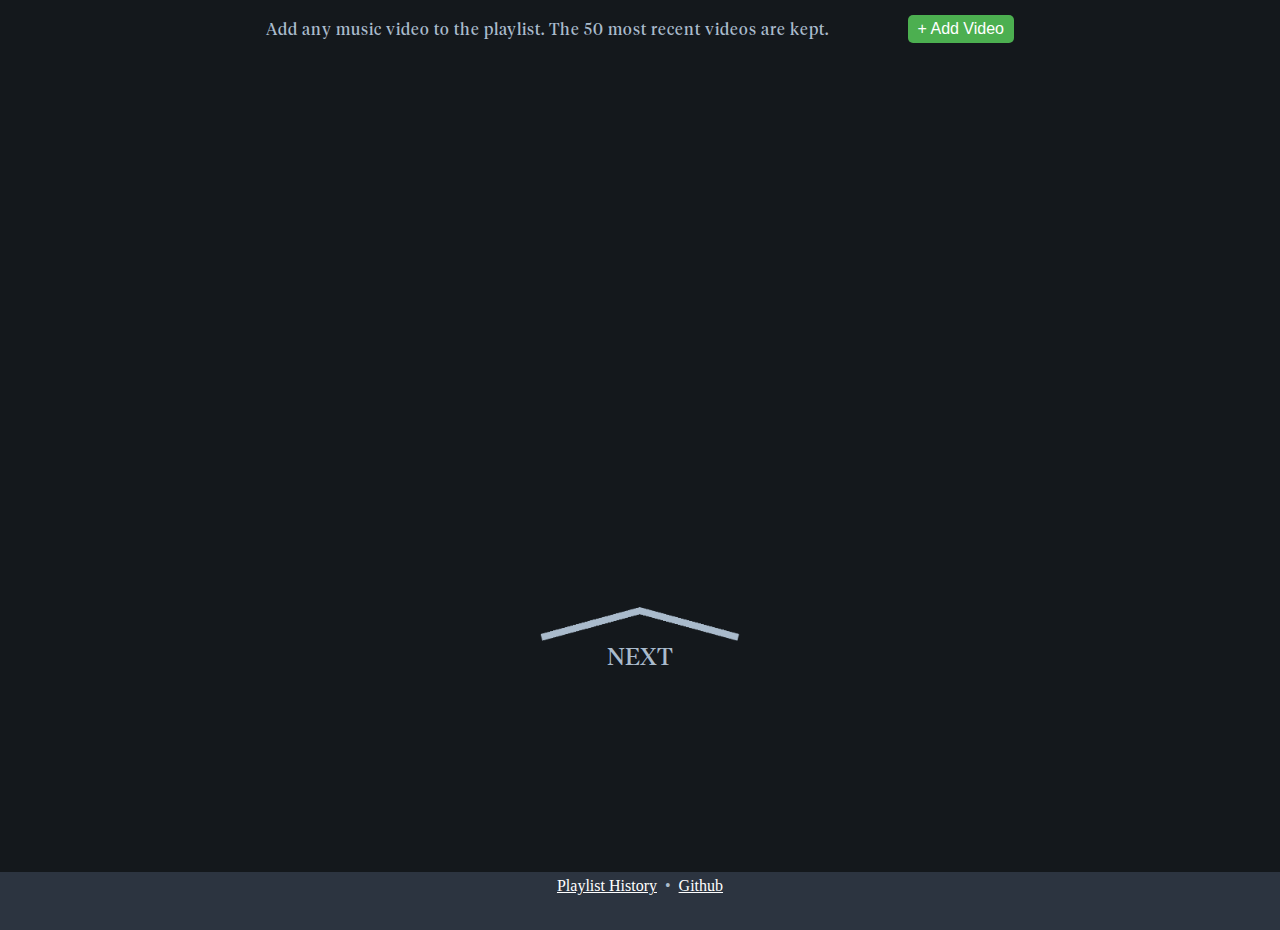
<file: s3/index.html>
<html>
  <head>
    <meta name="viewport" content="width=device-width">
    <title>Youtube Playlist</title>
    <link href="css/style.css" rel="stylesheet">
    <link href="css/media.css" rel="stylesheet">
  </head>
  <body>
    <div class="container">
        <div class="header">
          <div class="sub-header">
            <div class="heading-text">Add any music video to the playlist. <br id="heading-br"> The 50 most recent videos are kept.</div>
            <div>
              <button class="add-button" onclick="openAddVideoForm()">+ Add Video</button>
            </div>
          </div>
        </div>
        <div class="main">
          <div class="playing-now">
            <div class="video-responsive">
              <div id="player"></div>
            </div>
            <div id="player-description">
            </div>
          </div>
          <div class="next-song" onclick="playNow(1)">
            <div class="click-area"></div>
            <img src='media/wide_chevron.png'>
            <span class="arrow-text">NEXT</span>
          </div>
          <div id="queue" class="queue"></div>
        </div>
        <div class="footer">
          <a href="http://youtube-playlist-anthony-delprete.s3-website-us-east-1.amazonaws.com/history">Playlist History</a>
          &nbsp;&bull;&nbsp;
          <a href="https://github.com/adelprete/YoutubePlaylist" target="_blank">Github</a> 
        </div>
    </div>
    <div id="overlay" class="overlay hidden" onclick="hideSearchForm()">
    </div>
    <div id="add-video-popup" class="add-video-popup hidden">
      <form id="add-form" class="add-form">
        <h3 class="popup-title">Add to the playlist</h3>
        <div class="popup-search-fields">
          <div class="artist-input-group">
            <label>Full Artist</label>
            <input id="add-artist" class="input" type="text" oninput="searchTitleArtist()" required>
          </div>
          <div class="title-input-group">
            <label>Full Title</label>
            <input id="add-title" class="input" type="text" oninput="searchTitleArtist()" required>
          </div>
          <div id="popup-search-options" class="search-options-toggle hidden" onclick="toggleSearchOptions()">
            <span>advanced video search <div class="arrow">&lsaquo;</div></span>
          </div>
          <div id="search-input-group" class="search-input-group hidden">
            <label>Youtube Search Bar <small>(text or video id)</small></label>
            <input id="search-input" class="input" type="text" oninput="searchYoutube(this.value)">
          </div>
        </div>
        <div id="popup-break" class="popup-break hidden"><div class="break"></div></div>
        <div id="search-results" class="popup-search-results">
        </div>
        <div class="confirm-add-group"><button id="confirm-add" class="add-button confirm-add hidden" onclick="this.disabled=true;validateForm()">Add Video</button></div>
      </form>
    </div>
    
    <script src="https://apis.google.com/js/api.js"></script>
    <script src="http://www.youtube.com/player_api"></script>
    <script src="js/index-4.js"></script>
  </body>
</html>
</file>
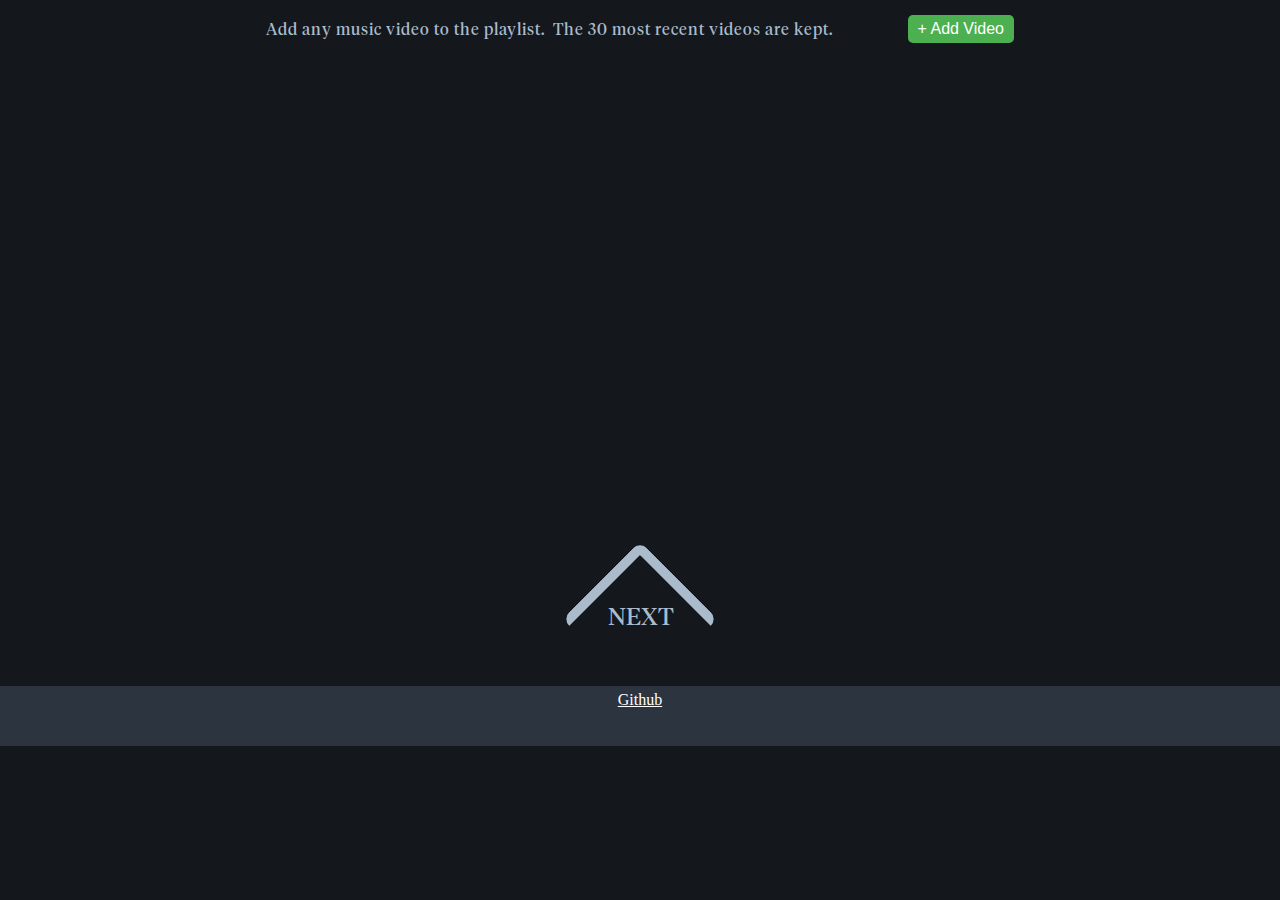
<file: s3_files/index.html>
<html>
  <head>
    <link href="css/style.css" rel="stylesheet">
    <link href="css/media.css" rel="stylesheet">
  </head>
  <body>
    <div class="container">
      <div class="header">
        <div class="sub-header">
          <div class="heading-text">Add any music video to the playlist. &nbspThe 30 most recent videos are kept.</div>
          <div>
            <button class="add-button" onclick="openSearchBox()">+ Add Video</button>
          </div>
        </div>
      </div>
      <div class="playing-now">
        <div class="video-responsive">
          <div id="player"></div>
        </div>
        <div id="player-description" style="padding: 10px 10px 0px 10px;">
        </div>
      </div>
      <div class="next-song">
        <div class="arrow" onclick="playNow(1)"></div>
        <span class="arrow-text">NEXT</span>
      </div>
      <div id="queue" class="queue"></div>
      <div class="footer">
        <a href="">Github</a>
      </div>

    </div>
    <div id="overlay" class="overlay hidden" style="position: fixed; z-index: 20; top: 0px; opacity: .8;background-color: black; height: 100%; width: 100%;" onclick="hideAddPopup()">
    </div>
    <div id="add-video-popup" class="add-video-popup hidden">
      <h3 class="popup-title">Add to the playlist</h3>
      <div class="popup-search-fields">
        <div class="title-input-group">
          <label>Title</labeL>
          <input id="add-title" class="input" type="text"></input>
        </div>
        <div class="artist-input-group">
          <label>Artist</label>
          <input id="add-artist" class="input" type="text"></input>
        </div>
        <div class="search-input-group">
          <label>Search Youtube</label>
          <input id="search" class="input" type="text" onkeyup="searchYoutube()"></input>
        </div>
      </div>
      <div id="search-results" class="search-results"></div>
      <div><button id="confirm-add" class="add-button confirm-add hidden" onclick="this.disabled=true;;addVideo()">Confirm Add</button></div>
    </div>
    
    <script src="https://apis.google.com/js/api.js"></script>
    <script src="http://www.youtube.com/player_api"></script>
    <script>
        var player;
        var playlist = [];
        var search_throttle = 0;
        var selected_in_search = {};
        let selectedResultId = null;
        
        
        function init() {
          fetch('https://4m42dwn6k5.execute-api.us-east-1.amazonaws.com/dev/playlist')
            .then(function(response) {
              return response.json();
            })
            .then(function(json) {
              playlist = json['playlist']['Items'];
              //playlist.sort(() => Math.random() - 0.5);
              for (var i=1; i<playlist.length; i++) {
                addToQueue(playlist[i], i);
              }
              
              updatePlayer(playlist[0]);
            });
        }
        

        
        function playNow(index){
          let movingToTop = playlist.splice(index,1)[0];
          let movingToBottom = playlist.shift();
          playlist.push(movingToBottom);
          playlist.unshift(movingToTop);
          
          let queue = document.getElementById("queue");
          while (queue.firstChild) {
              queue.removeChild(queue.firstChild);
          }
          
          for (var i=1; i<playlist.length; i++) {
            addToQueue(playlist[i], i);
          }
          updatePlayer(playlist[0], autoPlay=true);
        }
        
        function playNext(index) {
          var removed = playlist.splice(index,1)[0];
          playlist.splice(1,0,removed)
          
          var queue = document.getElementById("queue");
          while (queue.firstChild) {
              queue.removeChild(queue.firstChild);
          }
          for (var i=1; i<playlist.length; i++) {
            addToQueue(playlist[i], i);
          }
        }
        
        function updatePlayer(item, autoPlay=false) {
          player.cueVideoById({'videoId': item.VideoId});
          if (autoPlay){
            player.playVideo();
          }
          
          var playerDesc = document.getElementById("player-description");
          while (playerDesc.firstChild) {
              playerDesc.removeChild(playerDesc.firstChild);
          }
          appendDescription(item, playerDesc);
        }
        
        function appendDescription(item, parentElement){
          var spanTitle = document.createElement('span');
          spanTitle.className = 'video-title';
          if (item.CustomTitle) {
            spanTitle.innerHTML = item.CustomTitle + '<br>';
            parentElement.appendChild(spanTitle);
          }
          if (item.CustomArtist) {
            var spanArtist = document.createElement('span');
            spanArtist.className = 'video-artist';
            spanArtist.innerHTML = item.CustomArtist + '<br>';
            parentElement.appendChild(spanArtist);
          }
          if (!item.CustomTitle && !item.CustomArtist) {
            spanTitle.innerHTML = item.DefaultTitle + '<br>';
            parentElement.appendChild(spanTitle);
          }
          var spanDuration = document.createElement('span');
          spanDuration.className = 'video-duration';
          spanDuration.innerHTML = item.Duration;
          parentElement.appendChild(spanDuration);
        }

        function authenticate() {
          return gapi.auth2.getAuthInstance()
              .signIn({scope: "https://www.googleapis.com/auth/youtube.force-ssl"})
              .then(function() { console.log("Sign-in successful"); },
                    function(err) { console.error("Error signing in", err); });
        }
        function loadClient() {
          gapi.client.setApiKey("AIzaSyCE3B2Xk3k7Gbe8rSQWgkBdLT10y-4mKso");
          return gapi.client.load("https://www.googleapis.com/discovery/v1/apis/youtube/v3/rest")
              .then(function() { console.log("GAPI client loaded for API"); },
                    function(err) { console.error("Error loading GAPI client for API", err); });
        }
        
        // Make sure the client is loaded and sign-in is complete before calling this method.
        function executeSearch(query) {
          return gapi.client.youtube.search.list({
            'part': 'snippet',
            'q': query,
            'type': 'video',
            'videoCategoryId': '10',
            'videoEmbeddable': 'true'
          })
          .then(function(response) {
            clearSearchResults();
            let items = response.result.items;
            console.log('items.length: ', items.length);
            for (var i=0;i<items.length;i++) {
              if (!items[i].snippet.channelTitle.toLowerCase().includes('vevo')) {
                addItemToSearchResults(items[i].id.videoId, items[i]);
              }
            }
            var searchResults = document.getElementById("search-results");
            searchResults.classList.remove('hidden');
            hideConfirmButton();
          },
          function(err) {console.error("Execute error", err);});
        }
        
        function addItemToSearchResults(videoId, item){
          var divResult = document.createElement('div');
          divResult.setAttribute('class', 'result');
          divResult.innerHTML = 
            '<input id="'+videoId+'_result" type="radio" name="result" value="'+videoId+'" class="hidden"> \
             <label for="'+videoId+'_result" class="result-description" onclick="showConfirmButton()"> \
              <img src="'+item.snippet.thumbnails.medium.url+'"> \
              <span>'+item.snippet.title+'<br></span> \
             </label>';
          var searchResults = document.getElementById("search-results");
          searchResults.appendChild(divResult);
        }
        
        function showConfirmButton() {
          document.getElementById("confirm-add").classList.remove('hidden');
        }
        
        function hideConfirmButton() {
          document.getElementById("confirm-add").classList.add('hidden');
        }
        
        function selectResult(result){
          selectedResultId = result.getAttribute('data-videoId')
          document.getElementById('confirm-add').classList.remove('hidden');
        };
        
        function addVideo() {
          let addButton = document.querySelector('.confirm-add');
          let selectedVideoId = document.querySelector('input[name="result"]:checked').value;
          const found = playlist.some(el => el.VideoId === selectedVideoId);
          if (!found) {
            let videoDetails = gapi.client.youtube.videos.list({
              'part': 'contentDetails,snippet',
              'id': selectedVideoId
            })
            .then(function(response) {
              let result = response.result.items[0];
              duration = formatDuration(result.contentDetails.duration);
              if (duration) {
                let item = {
                  'VideoId': result.id,
                  'DefaultTitle': result.snippet.title,
                  'ImageUrl': result.snippet.thumbnails.medium.url,
                  'Duration': duration
                }
                let customTitle = document.getElementById("add-title").value;
                if (customTitle) item['CustomTitle'] = customTitle;
                let customArtist = document.getElementById("add-artist").value;
                if (customArtist) item['CustomArtist'] = customArtist;
                
                addToDB(item);
                addButton.disabled = false;
              }
            },
            function(err) { 
              console.error("Execute error", err); 
              addButton.disabled = false;
            });

            
          }
          else {
            alert('Video is already in the list');
            addButton.disabled = false;
          }
        }
        
        function formatDuration(duration){
          formatted_duration = '';
          hours = duration.match(/(\d+)H/);
          minutes = duration.match(/(\d+)M/);
          seconds = duration.match(/(\d+)S/);
          if (hours || (minutes && minutes[1] >= 20)){
            alert('Video must be under 20 minutes long');
            return null;
          }
          if (minutes[1].length < 10) minutes[1] = '0'+minutes[1];
          if (!seconds) seconds = '00';
          return `${minutes[1]}:${seconds[1]}`;
        }
        
        function addToDB(item){
          postParams = {
            'method': 'POST',
            'header': {'Content-Type': 'application/json'},
            'body': JSON.stringify(item)
          }
          fetch('https://4m42dwn6k5.execute-api.us-east-1.amazonaws.com/dev/add-video', postParams)
            .then(function(response) {
              return response.json();
            })
            .then(function(myJson) {
              playlist.push(item);
              addToQueue(item, playlist.length-1);
              hideAddPopup();
            });
        }
        
        function addToQueue(item, index) {
          var divParent = document.createElement('div');
          divParent.setAttribute('class', 'preview');
          divParent.setAttribute('style', '');
          var imgChild = document.createElement('img');
          imgChild.src = item.ImageUrl;
          divParent.appendChild(imgChild);
          var divDescription = document.createElement('div');
          divDescription.className = 'description';
          divParent.appendChild(divDescription);
          appendDescription(item, divDescription);
          
          var divOptions = document.createElement('div');
          divOptions.innerHTML = "<div class='option left' onclick='playNow("+index+")'>Play Now</div> \
          <div class='option right' onclick='playNext("+index+")'>Play Next</div>";
          divParent.appendChild(divOptions);
          
          var divQueue = document.getElementById("queue");
          divQueue.appendChild(divParent);
          
          var hr = document.createElement('hr');
          divQueue.appendChild(hr);
        }
        
        
        function searchYoutube() {
          search_throttle++;
          var input;
          input = document.getElementById("search");
          query = input.value;
          if (query.length >= 5 && search_throttle % 4 == 0){
            console.log('executeSearch()')
            executeSearch(query);
          }
        }
        
        gapi.load("client:auth2", function() {
          gapi.auth2.init({client_id: "816024298430-bc7f5ke7f7i0tphiuf818iddarognobs.apps.googleusercontent.com"})
            .then(function(){
              authenticate().then(loadClient)
            });
        });
        
        function openSearchBox(){
          document.getElementById('overlay').classList.remove('hidden');
          document.getElementById('add-video-popup').classList.remove('hidden');
        };
        
        function hideAddPopup(){
          document.getElementById('overlay').classList.add('hidden');
          document.getElementById('add-video-popup').classList.add('hidden');
          document.getElementById('search').value = '';
          document.getElementById('add-title').value = '';
          document.getElementById('add-artist').value = '';
          clearSearchResults();
          hideConfirmButton();
        };
        
        function clearSearchResults(){
          var searchResults = document.getElementById("search-results");
          while (searchResults.firstChild) {
              searchResults.removeChild(searchResults.firstChild);
          }
        }
        
        
        // create youtube player
        function onYouTubePlayerAPIReady() {
            player = new YT.Player('player', {
              width: '640',
              height: '390',
              videoId: '',
              events: {
                onReady: onPlayerReady,
                onStateChange: onPlayerStateChange
              }
            });
        }

        // autoplay video
        function onPlayerReady(event) {
            init();
        }

        // when video ends
        function onPlayerStateChange(event) {
            if(event.data === 0) {          
                playNow(1);
            }
        }
        
        function onError(event){
          if(event.data == 101) {
            
          }
        }
        
    </script>
  </body>
</html>
</file>
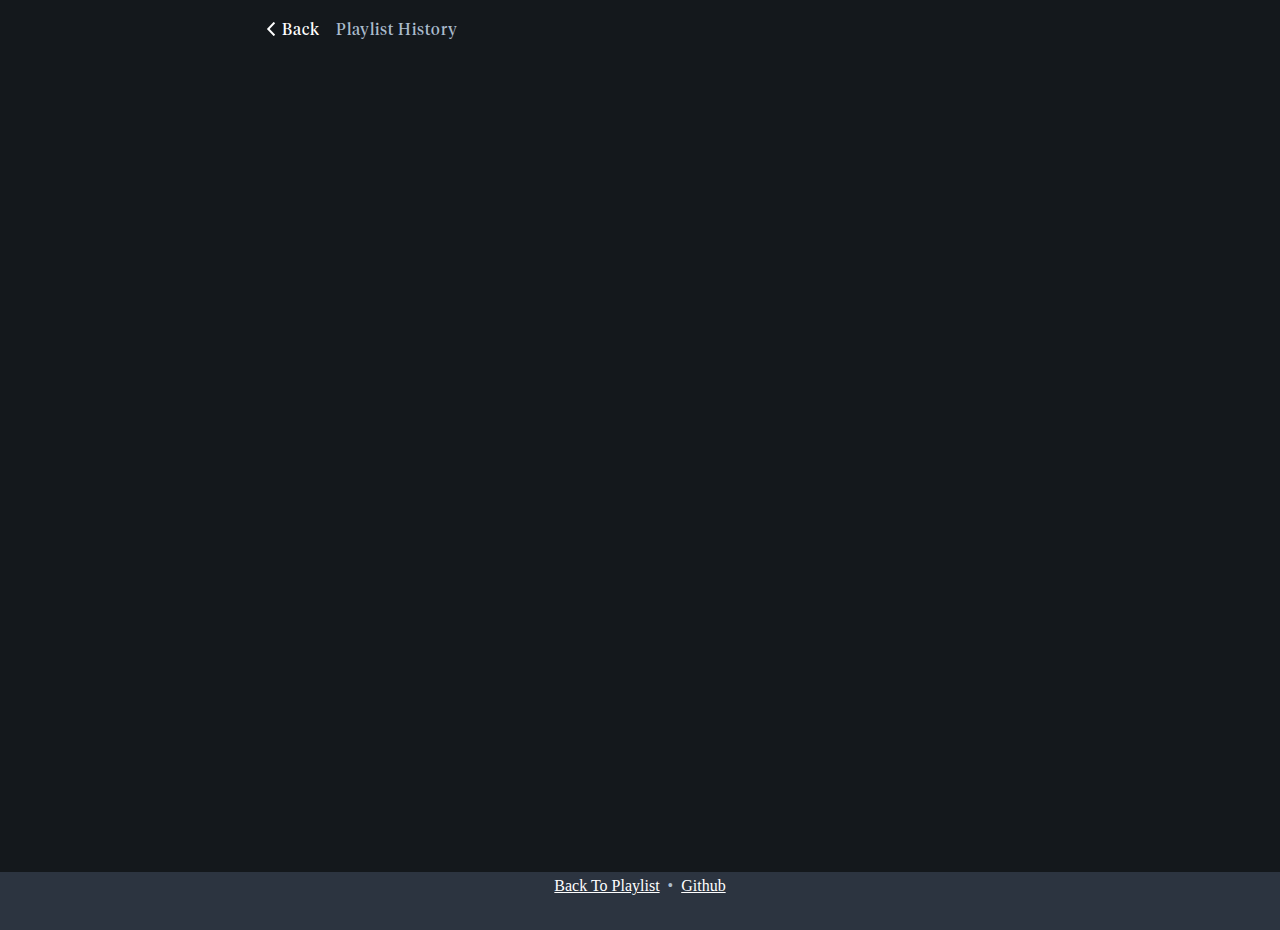
<file: s3/history.html>
<html>
  <head>
    <meta name="viewport" content="width=device-width">
    <title>Youtube Playlist</title>
    <link href="css/history.css" rel="stylesheet">
    <link href="css/media-1.css" rel="stylesheet">
  </head>
  <body>
    <div class="container">
      <div class="header">
        <div class="sub-header">
          <div class="heading-text">
            <a class="back-text" href="http://youtube-playlist-anthony-delprete.s3-website-us-east-1.amazonaws.com/">
              <img src='media/left_chevron_white.png' class="back-arrow">Back</a> 
            &nbsp;&nbsp;&nbsp;Playlist History</div>
        </div>
      </div>
      <div class="main">
        <div id="tracks" class="tracks"></div>
      </div>
      <div class="footer">
        <a href="http://youtube-playlist-anthony-delprete.s3-website-us-east-1.amazonaws.com/">Back To Playlist</a>
        &nbsp;&bull;&nbsp;
        <a href="https://github.com/adelprete/YoutubePlaylist" target="_blank">Github</a> 
      </div>
    </div>
    
    <template id="track">
      <a class="track" href="" target="_blank">
        <span class="title"></span><br>
        <span class="artist"></span>
      </a>
    </template>
    <script src="js/history.js"></script>
  </body>
</html>
</file>
<file: s3/css/style.css>
@font-face {
  font-family: "Tiempos Headline";
  src: url("../fonts/TiemposHeadline-Regular.otf");
}

@font-face {
  font-family: "Tiempos Headline Italic";
  src: url("../fonts/TiemposHeadline-RegularItalic.otf");
}

@font-face {
  font-family: "Graphik Regular";
  src: url("../fonts/Graphik-Regular.ttf");
}

body {
  margin: 0px;
  color: #abc;
  background-color: #14181c;
}

label {
  font-family: Graphik Regular, sans-serif;
  color: white;
  padding-left: 2px;
}

label small{
  color: #abc;
}

a, a:hover, a:focus {
  color: white;
}

input {
  width: 100%;
  height: 40px;
  padding: 9px 9px 8px;
  border-radius: 3px;
  background-color: #cde;
  font-size: 1.1em;
}

input:focus {
  width: 100%;
  height: 40px;
  padding: 9px 9px 8px;
  border-radius: 3px;
  background-color: white;
  outline: none;
}

hr {
  max-height: 1px;
  border: .5px solid #4CAF50;
  border-radius: 15px;
  width: 100%;
}

.container {
  display: grid;
  grid-template-areas: 
    'header'
    'main'
    'footer';
  grid-template-rows: auto 2fr auto;
  grid-row-gap: 1em;
  height: 100vh;
}

.main {
  display: grid;
  grid-area: main;
  grid-template-areas: 
    '. playing-now .'
    '. next-song .'
    '. queue .';
  grid-template-columns: 1fr 3fr 1fr;
}

.header {
  display: grid;
  grid-area: header;
  grid-template-columns: 1fr 3fr 1fr;
  grid-template-areas: 
    '. sub-header .';
  letter-spacing: 1px;
  margin-bottom: -1em;
  font-family: Tiempos Headline, Georgia, serif;
}

.sub-header {
  display: grid;
  grid-area: sub-header;
  grid-template-columns: 4fr 1fr;
  padding: 15px 10px;
}

.sub-header .heading-text {
  line-height: 30px;
}

.sub-header .add-button {
  float: right;
}

#heading-br {
  display: none;
}

.footer {
  grid-area: footer;
  margin-top: 20px;
  height: 100%;
  padding: 5px;
  text-align: center;
  background-color: #2c3440;
}

/* PLAYING NOW */
.playing-now{
  grid-area: playing-now;
  height: 100%;
  display: grid;
  grid-row-gap: 1em;
}
/* END PLAYING NOW */

/* NEXT SONG */
.next-song {
  grid-area: next-song;
  height: 100px;
  position: relative;
  overflow: hidden;
}

.next-song .click-area {
  position: absolute;
  left: 50%;
  margin-left: -100px;
  width: 200px;
  height: 100%;
  z-index: 10;
}
.next-song .click-area:hover {
  cursor: pointer;
}

.next-song img {
  position: absolute;
  left: 50%;
  top: 20%;
  margin-left: -100px;
  width: 200px;
  transition: .5s;
}

.next-song .click-area:hover ~ img {
  top: 10%;
  transition: .5s;
  cursor: pointer;
  filter: brightness(1.5);
}

.next-song .arrow-text {
  position: absolute;
  text-align: center;
  top: 60px;
  left: 0;
  right: 0;
  display: inline-block;
  margin-left: auto;
  margin-right: auto;
  font-size: 1.5em;
  font-family: Tiempos Headline, Georgia, serif;
  transition: .5s;
}

.next-song .click-area:hover ~ .arrow-text {
  color: white;
  transition: .5s;
}
/* END NEXT SONG */

/* QUEUE */
.queue {
  display: grid;
  grid-area: queue;
  grid-row-gap: 1em;
}

.queue .preview {
  display: grid;
  grid-template-columns: 2fr 5fr;
  grid-template-areas: 'image preview-description';
  position: relative;
  outline: none;
}

.preview img {
  grid-area: image;
  width: 100%;
  height: auto;
}

.preview .description {
  grid-area: preview-description;
  display: inline-block;
  vertical-align: top;
  padding: 15px 15px 0px 15px;
}

.preview:hover img, {
  opacity: 0.2;
}

.preview:hover .description {
  opacity: 0.2;
}

.preview:hover .options {
  display: grid;
}

.preview:hover .options .choice {
  display: block;
}

.options {
  position: absolute;
  display: none;
  grid-template-columns: 2fr 2fr 1fr 2fr 2fr;
  grid-template-areas: 
    '. . . . .'
    '. left-choice . right-choice .'
    '. . . . .';
  grid-template-rows: 3fr 2fr 3fr;
  width: 100%;
  height: 100%;
  z-index: 10;
}

.options .choice {
  display: none;
  background-color: black;
  border-radius: 10px;
  border: 1px solid grey;
  font-size: 2em;
  text-align: center;
}

.options .choice:hover {
  border: 1px solid #4CAF50;
  cursor: pointer;
  color: white;
}

.options .choice.left {
  grid-area: left-choice;
}

.options .choice.right {
  grid-area: right-choice;
}

.options .choice.left p, .options .choice.right p{
  vertical-align: middle;
  margin: .5em;
}

.video-title {
  font-family: Tiempos Headline, Georgia, serif;
  font-weight: 700;
  font-size: 1.5em;
  letter-spacing: 1px;
  color: white;
}

.video-artist {
  font-family: Tiempos Headline Italic,Georgia,serif;;
  font-size: 1.5em;
  letter-spacing: 1px;
}

.video-duration {
  font-family: Tiempos Headline,Tiempos,Georgia,serif;
  font-weight: 500;
  font-size: 1.2em;
  letter-spacing: 1px;
}
/* END QUEUE */

/*  ADD BUTTON */
.add-button {
  display: inline;
  background-color: #4CAF50;
  border: none;
  border-radius: 5px;
  padding: 5px 10px;
  text-align: center;
  text-decoration: none;
  font-size: 1em;
  color: white;
}

.add-button:hover {
  background-color: #00971B;
  border: none;
  cursor: pointer;
}

.add-button:focus {
  background-color: #007E16;
  border: none;
  outline: 0px;
}
/* END ADD BUTTON */

#player-desctiption {
  padding: 10px 10px 0px 10px;
}

/* ADD VIDEO POPUP */
.add-video-popup {
  display: grid;
  position:absolute;
  left: 50%;
  top: 50%;
  z-index: 50;
  max-width: 528px;
  height: auto;
  margin: 0 auto;
  background: linear-gradient(180deg,#789 0,#456);
  border-radius: 3px;
  margin-left: -300px;
  margin-top: -300px;
  padding: 30px 40px;
}

.add-form {
  display: grid;
  grid-template-areas: 
    'popup-title'
    'popup-search-fields'
    'popup-break'
    'popup-search-results'
    'popup-confirm';
}

.popup-title {
  grid-area: popup-title;
  margin-top: 0px;
  color: white;
}

.popup-search-fields {
  grid-area: popup-search-fields;
  display: grid;
  grid-template-areas: 
    'artist-input-group title-input-group'
    'search-options-toggle search-options-toggle'
    'search-input-group search-input-group';
  grid-template-columns: 3fr 3fr;
  grid-gap: 1em;
}

.popup-search-fields label {
  margin-bottom: .38461538em;
}

.popup-break {
  display: grid;
  grid-area: popup-break;
  grid-template-areas: '. break .';
  grid-template-columns: 1fr 3fr 1fr;
}

.break {
  grid-area: break;
  max-height: 1px;
  border: .5px solid #4CAF50;
  border-radius: 15px;
  width: 100%;
}

.popup-confirm {
  grid-area: popup-confirm;
}

.title-input-group {
  grid-area: title-input-group;
}

.artist-input-group {
  grid-area: artist-input-group;
}

.search-options-toggle{
  grid-area: search-options-toggle;
}

.search-options-toggle span {
  position: relative;
}

.search-options-toggle span:hover{
  color: white;
  cursor: pointer;
}

.arrow {
  position: relative;
  top: 1px;
  display: inline-block;
  transform: rotate(-90deg);
}

.flip {
  left: 3px;
  transform: rotate(90deg);
}

.search-input-group {
  grid-area: search-input-group;
  margin-bottom: 1rem;
}

.popup-search-results {
  display: grid;
  grid-area: popup-search-results;
  grid-gap: 10px;
}

.result {
  display: grid;
  grid-gap: 10px;
  color: white;
}

.result:hover label {
  outline: 2px solid #4CAF50;
  cursor: pointer;
}

input[type="radio"]:checked + label.result-description {
  outline: 4px solid #4CAF50;
  cursor: pointer;
}

label.result-description {
  display: grid;
  grid-template-columns: 1fr 4fr;
}

label.result-description img {
  width: 100%;
  height: auto;
}

label.result-description span {
  padding: 5px;
}

.confirm-add-group {
  margin-top: 1rem;
}

.confirm-add {
  float: right;
}

input[type="radio"]:checked ~ div.button {
  display: inline-block;
}
/* END ADD VIDEO POPUP */

.video-responsive {
  position: relative;
  overflow: hidden;
  padding-bottom: 56.25%;
  height: 0;
}

.video-responsive iframe {
  position: absolute;
  left: 0;
  top: 0;
  height: 100%;
  width: 100%;
}

.overlay {
  position: fixed;
  top: 0px;
  z-index: 20;
  opacity: .8;
  background-color: black;
  height: 100%;
  width: 100%;
}

.hidden {
  display: none;
}
</file>
<file: s3/css/media.css>
@media screen and (max-width: 1225px) {
  .options .choice {
    font-size: 1.5em;
    border-radius: 5px;
  }
}

@media screen and (max-width: 930px) {
  body {
      font-size: 1em;
  }
  
  .main {
    padding: 0px 10px;
    grid-template-columns: auto;
    grid-template-areas: 
      'playing-now'
      'next-song'
      'queue';
  }
  
  .header {
    padding: 0px 10px;
    grid-template-columns: auto;
    grid-template-areas: 
      'sub-header';
  }
  
  .sub-header .heading-text {
    line-height: 15px;
  }
}

@media screen and (max-width: 768px) {
  
  body {
    font-size: .7em;
  }
  
  .add-button {
      padding: 5px;
  }
  
  .main {
    padding: 0px 10px;
    grid-template-columns: auto;
    grid-template-areas: 
      'playing-now'
      'next-song'
      'queue';
  }
  
  .next-song .arrow-text {
    font-size: 1.6em;
  }
  
  .next-song .click-area:focus {
    outline: none;
  }
  
  .next-song .click-area:hover ~ img {
    top: 20%;
    cursor: pointer;
    filter: brightness(1);
  }
  
  .next-song .click-area:hover ~ .arrow-text {
    color: #abc;
    transition: .5s;
  }
  
  .preview:hover .options, .preview:active .options {
    display: none;
  }
  
  .preview:focus {
    outline: none;
  }

  .preview:focus .options .choice {
    display: block;
  }
  
  .preview:focus .options {
    display: grid;
  }
  
  .preview .description {
    padding: 0px 15px 0px 15px;
  }
  
  .add-video-popup {
    font-size: 1rem;
  }
}

@media screen and (max-width: 605px) {
  
  .add-video-popup {
    left: 10;
    top: 10;
    right: 10;
    padding: 10px;
    margin: 0px;
  }
  
  .popup-title: {
    font-size: 1.3em;
  }
  
  .popup-search-fields {
    grid-template-areas: 
      'title-input-group' 
      'artist-input-group'
      'search-options-toggle'
      'search-input-group';
    grid-template-columns: auto;
  }
  
  .search-results {
    padding: 10px 0px;
  }

}

@media screen and (max-width: 415px) {
  
  .header {
    grid-template-columns: auto;
    grid-template-areas: 
      'sub-header';
  }
  
  #heading-br {
    display: inline;
  }
  
  .add-button {
      font-size: .8em;
      padding: 5px;
  }
  
  .main {
    grid-template-areas: 
      'playing-now'
      'next-song'
      'queue';
    grid-template-columns: auto;
  }
  
  .options .choice {
    font-size: 1em;
  }
}
</file>
<file: s3_files/css/style.css>
@font-face {
  font-family: "Tiempos Headline";
  src: url("TiemposHeadline-Regular.otf");
}

@font-face {
  font-family: "Tiempos Headline Italic";
  src: url("TiemposHeadline-RegularItalic.otf");
}

@font-face {
  font-family: "Graphik Regular";
  src: url("Graphik-Regular.ttf");
}

body {
  margin: 0px;
  color: #abc;
  background-color: #14181c;
}

label {
  font-family: Graphik Regular, sans-serif;
  color: white;
  padding-left: 2px;
}

a, a:hover, a:focus {
  color: white;
}

input {
  width: 100%;
  height: 40px;
  padding: 9px 9px 8px;
  border-radius: 3px;
  background-color: #cde;
  font-size: 1.1em;
}

input:focus {
  width: 100%;
  height: 40px;
  padding: 9px 9px 8px;
  border-radius: 3px;
  background-color: white;
  outline: none;
}

hr {
  border: .5px solid #4CAF50;
  border-radius: 15px;
  width: 100%;
}

/* HEADER */
.header {
  display: grid;
  grid-area: header;
  grid-template-columns: 1fr 3fr 1fr;
  grid-template-areas: 
    '. sub-header .';
  letter-spacing: 1px;
  margin-bottom: -1em;
  font-family: Tiempos Headline, Georgia, serif;
}

.sub-header {
  display: grid;
  grid-area: sub-header;
  grid-template-columns: 4fr 1fr;
  padding: 15px 10px;
}

.sub-header .heading-text {
  line-height: 30px;
}

.sub-header .add-button {
  float: right;
}
/* END HEADER */

/* PLAYING NOW */
.playing-now{
  grid-area: playing-now;
  height: 100%;
  display: grid;
  grid-row-gap: 1em;
}
/* END PLAYING NOW */

/* NEXT SONG */
.next-song {
  grid-area: next-song;
  height: 100px;
  position: relative;
  overflow: hidden;
}

.next-song .arrow {
  position: absolute;
  top: 30;
  left: 0;
  right: 0;
  display: inline-block;
  margin-left: auto;
  margin-right: auto;
  border: solid #abc;
  border-width: 10px 0px 0px 10px;
  border-radius: 10px;
  height: 100px;
  width: 100px;
  z-index: 10;
  transform: rotate(45deg);
  transition: .5s;
}

.next-song .arrow:hover {
  top: 20;
  border: solid white;
  border-width: 10px 0px 0px 10px;
  border-radius: 10px;
  transition: .5s;
  cursor: pointer;
}

.next-song .arrow-text {
  position: absolute;
  width: 65px;
  top: 70px;
  left: 0;
  right: 0;
  display: inline-block;
  margin-left: auto;
  margin-right: auto;
  font-size: 1.5em;
  font-family: Tiempos Headline, Georgia, serif;
  transition: .5s;
}

.next-song .arrow:hover + .arrow-text {
  color: white;
  transition: .5s;
}
/* END NEXT SONG */

/* QUEUE */
.queue {
  display: grid;
  grid-area: queue;
  grid-row-gap: 1em;
}

.queue .preview {
  display: grid;
  grid-template-columns: 2fr 5fr;
  grid-template-areas: 'image preview-description';
  position: relative;
}

.preview img {
  grid-area: image;
  width: 100%;
  height: auto;
}

.preview .description {
  grid-area: preview-description;
  display: inline-block;
  vertical-align: top;
  padding: 15px 15px 0px 15px;
}

.preview:hover img {
  opacity: 0.2;
}

.preview:hover .description{
  opacity: 0.2;
}

.preview:hover .left, .preview:hover .right {
  opacity: 1;
}

.option {
  background-color: black;
  border-radius: 10px;
  opacity: 0;
  border: 1px solid grey;
  font-size: 2em;
  padding: 10px 32px;
  margin: 0px 20px;
}

.option:hover {
  border: 2px solid #4CAF50;
  cursor: pointer;
  padding: 9px 31px;
  color: white;
}

.left {
  position: absolute;
  top: 50%;
  left: 20%;
  display: inline-block;
  margin-top: -1em;
}

.right {
  position: absolute;
  top: 50%;
  left: 50%;
  display: inline-block;
  margin-top: -1em;
}

.video-title {
  font-family: Tiempos Headline, Georgia, serif;
  font-weight: 700;
  font-size: 1.5em;
  letter-spacing: 1px;
  color: white;
}

.video-artist {
  font-family: Tiempos Headline Italic,Georgia,serif;;
  font-size: 1.5em;
  letter-spacing: 1px;
}

.video-duration {
  font-family: Tiempos Headline,Tiempos,Georgia,serif;
  font-weight: 500;
  font-size: 1.2em;
  letter-spacing: 1px;
}
/* END QUEUE */

.footer {
  grid-area: footer;
  margin-top: 20px;
  height: 50px;
  padding: 5px;
  text-align: center;
  background-color: #2c3440;
}

.container {
  display: grid;
  grid-template-areas: 
    'header header header'
    '. playing-now .'
    '. next-song .'
    '. queue .'
    'footer footer footer';
  grid-template-columns: 1fr 3fr 1fr;
  grid-row-gap: 1em;
}

/*  ADD BUTTON */
.add-button {
  display: inline;
  background-color: #4CAF50;
  border: none;
  border-radius: 5px;
  padding: 5px 10px;
  text-align: center;
  text-decoration: none;
  font-size: 1em;
  color: white;
}

.add-button:hover {
  background-color: #00971B;
  border: none;
  cursor: pointer;
}

.add-button:focus {
  background-color: #007E16;
  border: none;
  outline: 0px;
}
/* END ADD BUTTON */

/* ADD VIDEO POPUP */
.add-video-popup {
  display: grid;
  grid-template-areas: 
    'popup-title'
    'popup-search-fields'
    'popup-search-results'
    'popup-confirm';
  position:absolute;
  left:50%;
  top:50%;
  z-index: 50;
  width:600px;
  height: auto;
  margin:0 auto;
  background: linear-gradient(180deg,#789 0,#456);
  border-radius: 3px;
  margin-left:-340px;
  margin-top:-300px;
  padding: 30px 40px;
}

.popup-title {
  grid-area: popup-title;
  margin-top: 0px;
  color: white;
}

.popup-search-fields {
  grid-area: popup-search-fields;
  display: grid;
  grid-template-areas: 
    'title-input-group artist-input-group'
    'search-input-group search-input-group';
  grid-template-columns: 3fr 3fr;
  grid-gap: 1em;
}

.popup-search-fields label {
  margin-bottom: .38461538em;
}

.popup-confirm {
  grid-area: popup-confirm;
}

.title-input-group {
  grid-area: title-input-group;
}

.artist-input-group {
  grid-area: artist-input-group;
}

.search-input-group {
  grid-area: search-input-group;
}

.search-results {
  display: grid;
  grid-area: popup-search-results;
  padding: 10px;
  grid-gap: 10px;
}

.result {
  display: grid;
  grid-gap: 10px;
  color: white;
}

.result:hover label {
  outline: 2px solid #4CAF50;
  cursor: pointer;
}

input[type="radio"]:checked + label.result-description {
  outline: 4px solid #4CAF50;
  cursor: pointer;
}

label.result-description {
  display: grid;
  grid-template-columns: 1fr 4fr;
}

label.result-description img {
  width: 100%;
  height: auto;
}

label.result-description span {
  padding: 5px;
}

.confirm-add {
  float: right;
}

input[type="radio"]:checked ~ div.button {
  display: inline-block;
}
/* END ADD VIDEO POPUP */

.video-responsive {
  position: relative;
  overflow: hidden;
  padding-bottom: 56.25%;
  height: 0;
}

.video-responsive iframe {
  position: absolute;
  left: 0;
  top: 0;
  height: 100%;
  width: 100%;
}

.hidden {
  display: none;
}
</file>
<file: s3_files/css/media.css>
@media screen and (max-width: 1075px) {
  .option {
    font-size: 1.4em;
  }
}

@media screen and (max-width: 850px) {
  .option {
    font-size: .8em;
  }
}

@media screen and (max-width: 620px) {
  .option {
    padding: 10px 20px;
  }
}
</file>
<file: s3/css/history.css>
@font-face {
  font-family: "Tiempos Headline";
  src: url("../fonts/TiemposHeadline-Regular.otf");
}

@font-face {
  font-family: "Tiempos Headline Italic";
  src: url("../fonts/TiemposHeadline-RegularItalic.otf");
}

@font-face {
  font-family: "Graphik Regular";
  src: url("../fonts/Graphik-Regular.ttf");
}

a, a:hover, a:focus {
  color: white;
}

body {
  margin: 0px;
  color: #abc;
  background-color: #14181c;
}

.container {
  display: grid;
  grid-template-areas: 
    'header'
    'main'
    'footer';
  grid-template-rows: auto 2fr auto;
  grid-row-gap: 1em;
  height: 100vh;
}

.header {
  display: grid;
  grid-area: header;
  grid-template-columns: 1fr 3fr 1fr;
  grid-template-areas: 
    '. sub-header .';
  letter-spacing: 1px;
  margin-bottom: -1em;
  font-family: Tiempos Headline, Georgia, serif;
}

.sub-header {
  display: grid;
  grid-area: sub-header;
  padding: 15px 10px;
}

.sub-header .heading-text {
  line-height: 30px;
}

.back-arrow {
  position: relative;
  width: 1em;
  top: 2px;
  left: -3;
}

.back-text {
  text-decoration: none;
}

.back-text:hover {
  text-decoration: underline;
}

.main {
  display: grid;
  grid-area: main;
  grid-template-columns: 1fr 5fr 1fr;
  grid-template-areas: 
    '. tracks .';
}

.tracks{
  grid-area: tracks;
  height: 100%;
  display: grid;
  grid-template-columns: 1fr 1fr 1fr;
  grid-column-gap: 1.5em;
  grid-auto-rows: min-content;
  grid-row-gap: 1.5em;
  text-align: center;
}

.footer {
  grid-area: footer;
  margin-top: 20px;
  height: 100%;
  padding: 5px;
  text-align: center;
  grid-template-columns: 1fr 5fr 1fr;
  background-color: #2c3440;
}

.title {
  font-family: Tiempos Headline, Georgia, serif;
  font-weight: 700;
  font-size: 1.2em;
  letter-spacing: 1px;
  color: white;
}

.artist {
  font-family: Tiempos Headline Italic,Georgia,serif;;
  font-size: 1.2em;
  letter-spacing: 1px;
}

a.track {
  display: block;
  text-decoration: none;
  color: inherit;
  padding: 10px 0px;
  border: 1px solid transparent;
}

a.track:hover {
  border: 1px solid #4CAF50;
  border-radius: 10px;
}
</file>
<file: s3/css/media-1.css>
@media screen and (max-width: 1225px) {
  .options .choice {
    font-size: 1.5em;
    border-radius: 5px;
  }
}

@media screen and (max-width: 930px) {
  body {
      font-size: 1em;
  }
  
  .main {
    padding: 0px 10px;
    grid-template-columns: auto;
    grid-template-areas: 
      'playing-now'
      'next-song'
      'queue';
  }
  
  .header {
    padding: 0px 10px;
    grid-template-columns: auto;
    grid-template-areas: 
      'sub-header';
  }
  
  .sub-header .heading-text {
    line-height: 15px;
  }
}

@media screen and (max-width: 768px) {
  
  body {
    font-size: .7em;
  }
  
  .add-button {
      padding: 5px;
  }
  
  .main {
    padding: 0px 10px;
    grid-template-columns: auto;
    grid-template-areas: 
      'playing-now'
      'next-song'
      'queue';
  }
  
  .next-song .arrow-text {
    font-size: 1.6em;
  }
  
  .next-song .click-area:focus {
    outline: none;
  }
  
  .next-song .click-area:hover ~ img {
    top: 20%;
    cursor: pointer;
    filter: brightness(1);
  }
  
  .next-song .click-area:hover ~ .arrow-text {
    color: #abc;
    transition: .5s;
  }
  
  .preview:hover .options, .preview:active .options {
    display: none;
  }
  
  .preview:focus {
    outline: none;
  }

  .preview:focus .options .choice {
    display: block;
  }
  
  .preview:focus .options {
    display: grid;
  }
  
  .preview .description {
    padding: 0px 15px 0px 15px;
  }
  
  .add-video-popup {
    font-size: 1rem;
  }
}

@media screen and (max-width: 605px) {
  
  .add-video-popup {
    left: 10;
    top: 10;
    right: 10;
    padding: 10px;
    margin: 0px;
  }
  
  .popup-title: {
    font-size: 1.3em;
  }
  
  .popup-search-fields {
    grid-template-areas: 
      'title-input-group' 
      'artist-input-group'
      'search-options-toggle'
      'search-input-group';
    grid-template-columns: auto;
  }
  
  .search-results {
    padding: 10px 0px;
  }

}

@media screen and (max-width: 415px) {
  
  .header {
    grid-template-columns: auto;
    grid-template-areas: 
      'sub-header';
  }
  
  #heading-br {
    display: inline;
  }
  
  .add-button {
      font-size: .8em;
      padding: 5px;
  }
  
  .main {
    grid-template-areas: 
      'playing-now'
      'next-song'
      'queue';
    grid-template-columns: auto;
  }
  
  .options .choice {
    font-size: 1em;
  }
}
</file>
